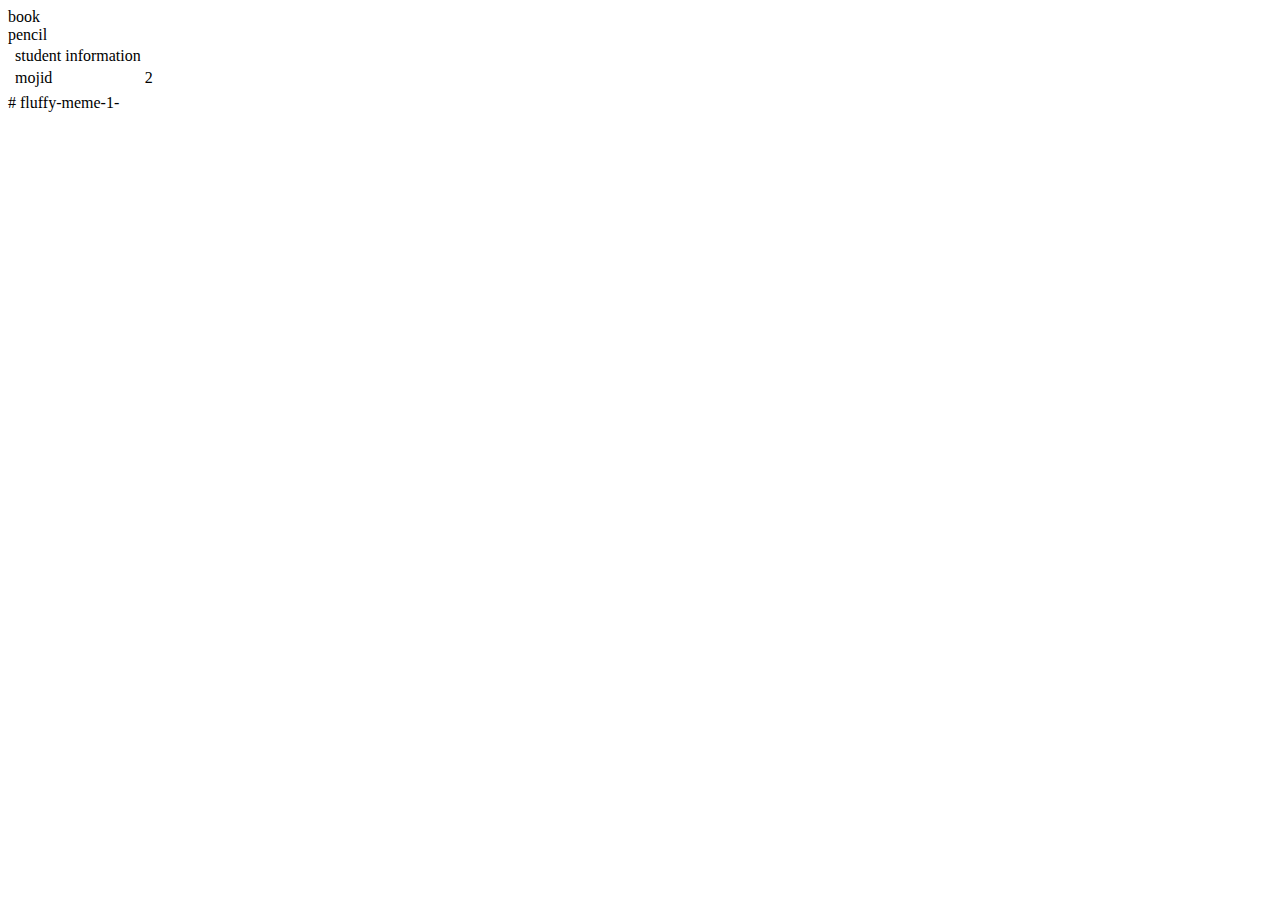
<file: p.html>
<!DOCTYPE html>
<html lang="en">
<head>
    <meta charset="UTF-8">
    <meta name="viewport" content="width=device-width, initial-scale=1.0">
    <title>Document</title>
</head>
<body>
    <OL;type:A>
             <li>book</li>
             <li>pencil</li>
 </OL>
<table>
<th rowspan="2">
<td>student information</td>
</th>
<tr>
<td>mojid</td>
<td>2</td>
</tr>
<tr>
    <td></td>
</tr>




</table>
</body>
</html># fluffy-meme-1-
</file>
